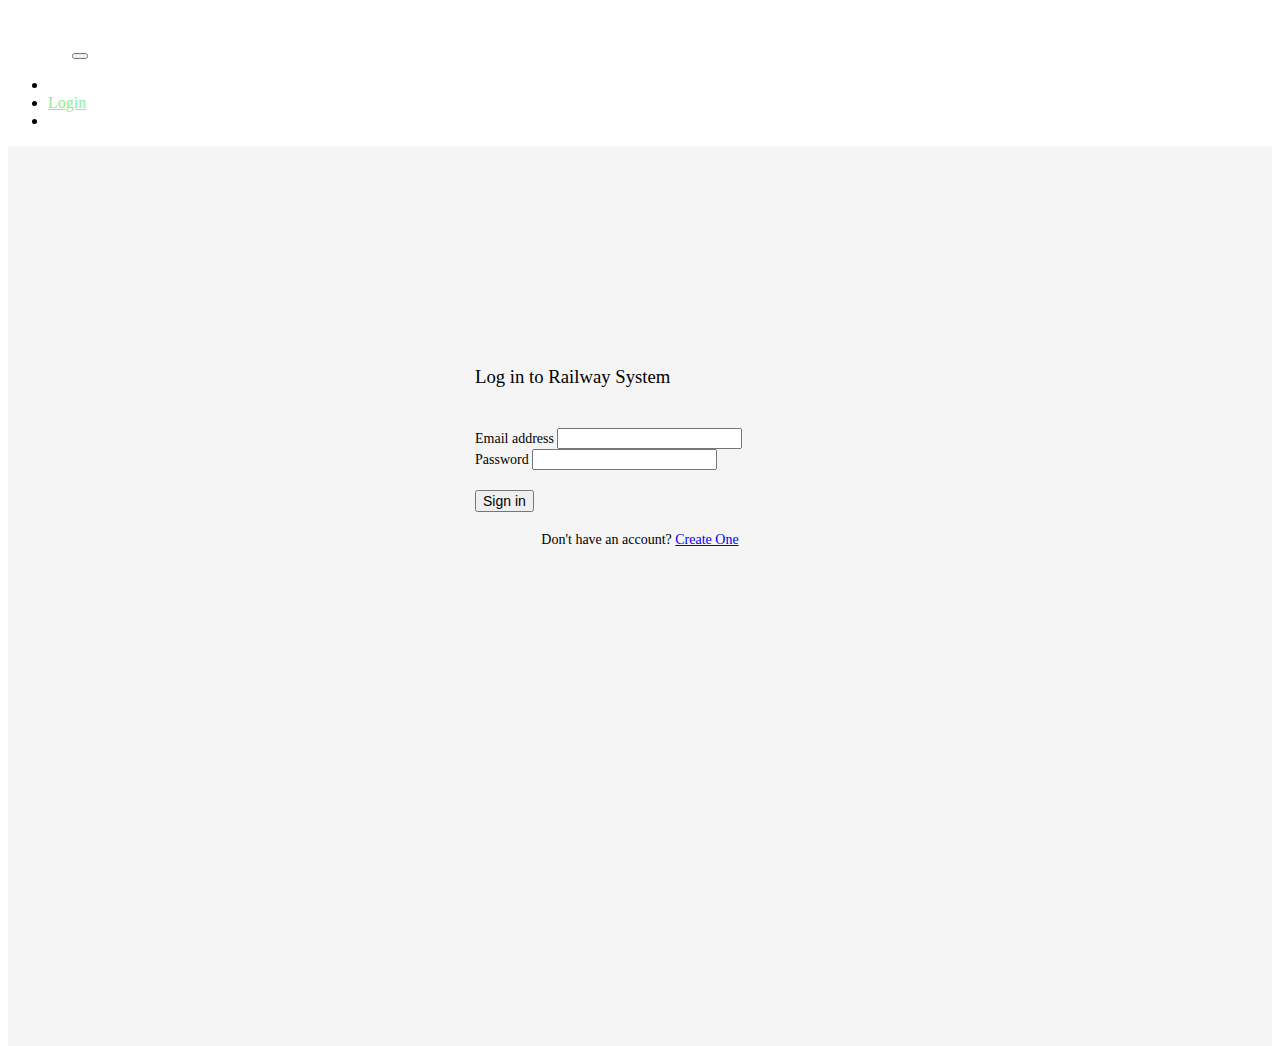
<file: login.html>
<!DOCTYPE html>
<html lang="en">

<head>
  <meta charset="UTF-8">
  <meta http-equiv="X-UA-Compatible" content="IE=edge">
  <meta name="viewport" content="width=device-width, initial-scale=1.0">
  <link href="https://cdn.jsdelivr.net/npm/bootstrap@5.2.0/dist/css/bootstrap.min.css" rel="stylesheet"
    integrity="sha384-gH2yIJqKdNHPEq0n4Mqa/HGKIhSkIHeL5AyhkYV8i59U5AR6csBvApHHNl/vI1Bx" crossorigin="anonymous">
  <link rel="stylesheet" href="./style.css">
  <link rel="stylesheet" href="./login.css">
  <title>Railway System</title>
</head>

<body>
  <!-- Navbar  -->

  <nav class="navbar navbar-expand-lg bg-success shadow ">
    <div class="container ">
      <a class="navbar-brand " href="#">
        <img src="./images/logo.png" alt="RailwayLogo" width="60">
      </a>
      <button class="navbar-toggler" type="button" data-bs-toggle="collapse" data-bs-target="#navbarSupportedContent"
        aria-controls="navbarSupportedContent" aria-expanded="false" aria-label="Toggle navigation">
        <span class="navbar-toggler-icon"></span>
      </button>
      <div class="collapse navbar-collapse" id="navbarSupportedContent">
        <ul class="navbar-nav me-auto mb-2 mb-lg-0">
          <li class="nav-item">
            <a class="nav-link " aria-current="page" href="./index.html">Home</a>
          </li>

          <li class="nav-item">
            <a class="nav-link active" href="./login.html">Login</a>
          </li>
          <li class="nav-item ">
            <a class="nav-link" href="./signup.html">Registration</a>
          </li>
        </ul>
      </div>
    </div>
  </nav>


  <!-- ------------------------ -->



  <!-- Form  -->
  <div class="global-container">
    <div class="card login-form">
      <div class="card-body d-flex flex-column justify-content-center">
        <h3 class="card-title text-center">Log in to Railway System</h3>
        <div class="card-text">

          <form method="POST" action="./login.php">

            <div class="form-group">
              <label for="emailLogin">Email address</label>
              <input type="email" class="form-control form-control-sm" name="emailLogin" id="emailLogin"
                aria-describedby="emailHelp" required>
            </div>
            <div class="form-group mt-3">
              <label for="passLogin">Password</label>
              <input type="password" class="form-control form-control-sm" name="passLogin" id="passLogin" required>
            </div>
            <button type="submit" class="btn btn-primary btn-block">Sign in</button>

            <div class="sign-up">
              Don't have an account? <a href="./signup.html">Create One</a>
            </div>
          </form>
        </div>
      </div>
    </div>
  </div>

  <!-- ------------------------------- -->




  <script src="https://cdn.jsdelivr.net/npm/bootstrap@5.2.0/dist/js/bootstrap.bundle.min.js"
    integrity="sha384-A3rJD856KowSb7dwlZdYEkO39Gagi7vIsF0jrRAoQmDKKtQBHUuLZ9AsSv4jD4Xa"
    crossorigin="anonymous"></script>
</body>

</html>
</file>
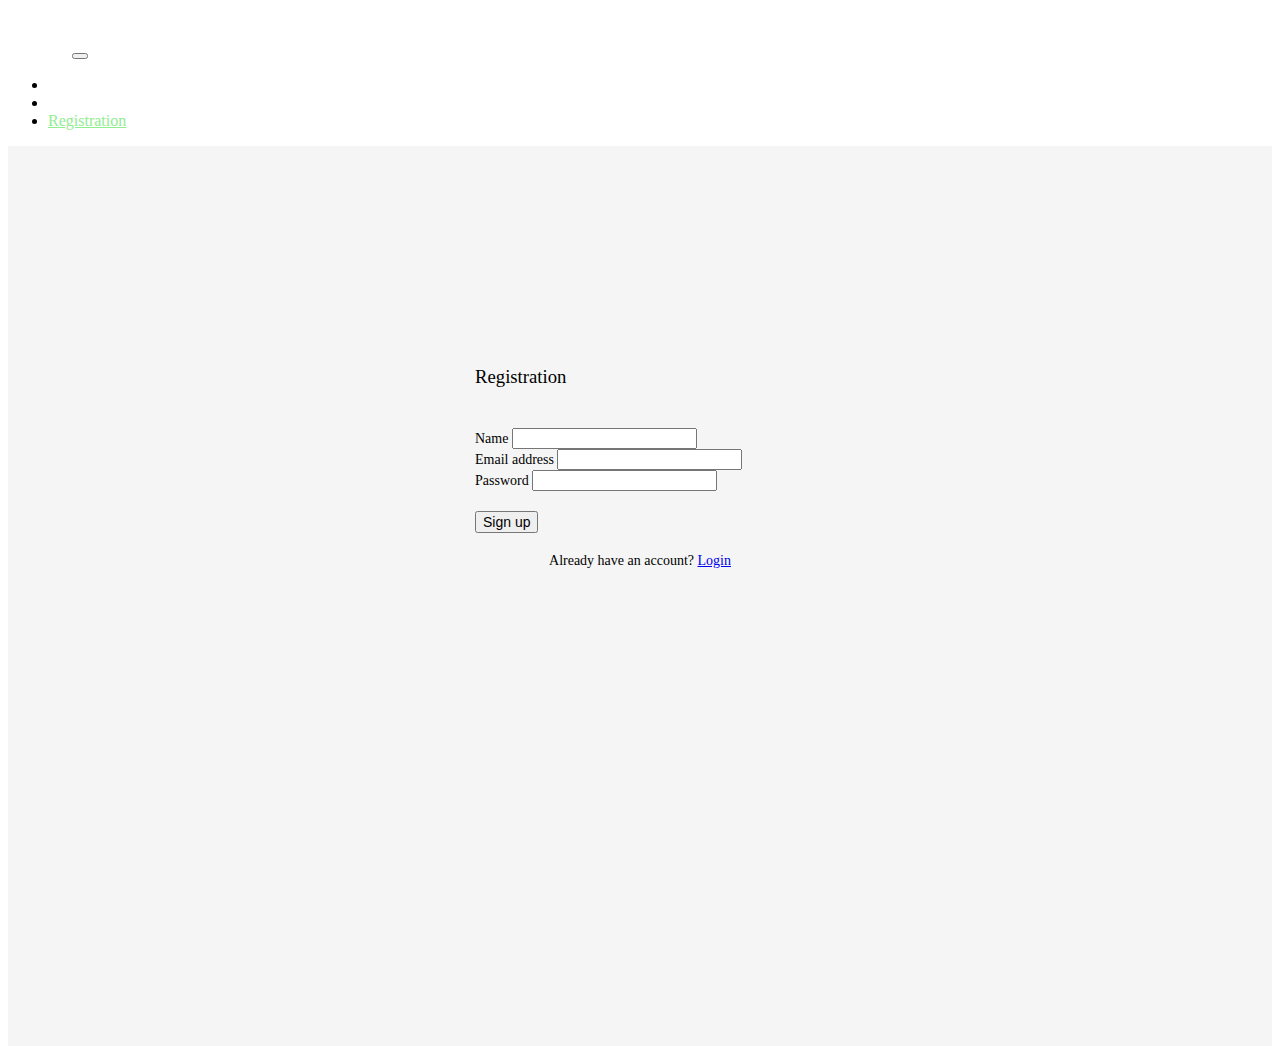
<file: signup.html>
<!DOCTYPE html>
<html lang="en">

<head>
  <meta charset="UTF-8">
  <meta http-equiv="X-UA-Compatible" content="IE=edge">
  <meta name="viewport" content="width=device-width, initial-scale=1.0">
  <link href="https://cdn.jsdelivr.net/npm/bootstrap@5.2.0/dist/css/bootstrap.min.css" rel="stylesheet"
    integrity="sha384-gH2yIJqKdNHPEq0n4Mqa/HGKIhSkIHeL5AyhkYV8i59U5AR6csBvApHHNl/vI1Bx" crossorigin="anonymous">
  <link rel="stylesheet" href="./style.css">
  <link rel="stylesheet" href="./login.css">
  <title>Railway System</title>
</head>

<body>
  <!-- Navbar  -->

  <nav class="navbar navbar-expand-lg bg-success shadow ">
    <div class="container ">
      <a class="navbar-brand " href="#">
        <img src="./images/logo.png" alt="RailwayLogo" width="60">
      </a>
      <button class="navbar-toggler" type="button" data-bs-toggle="collapse" data-bs-target="#navbarSupportedContent"
        aria-controls="navbarSupportedContent" aria-expanded="false" aria-label="Toggle navigation">
        <span class="navbar-toggler-icon"></span>
      </button>
      <div class="collapse navbar-collapse" id="navbarSupportedContent">
        <ul class="navbar-nav me-auto mb-2 mb-lg-0">
          <li class="nav-item">
            <a class="nav-link " aria-current="page" href="./index.html">Home</a>
          </li>

          <li class="nav-item">
            <a class="nav-link" href="./login.html">Login</a>
          </li>
          <li class="nav-item ">
            <a class="nav-link active" href="./signup.html">Registration</a>
          </li>
        </ul>
      </div>
    </div>
  </nav>


  <!-- ------------------------ -->



  <!-- Form  -->
  <div class="global-container">
    <div class="card login-form">
      <div class="card-body d-flex flex-column justify-content-center">
        <h3 class="card-title text-center">Registration</h3>
        <div class="card-text">

          <form method="POST" action="./signup.php" onsubmit="return validation()">

            <div class="form-group">
              <label for="name">Name</label>
              <input type="text" class="form-control form-control-sm" name="signupName" id="name"
                aria-describedby="name">
            </div>
            <div class="form-group mt-3">
              <label for="email">Email address</label>
              <input type="email" class="form-control form-control-sm" name="signupEmail" id="email"
                aria-describedby="emailHelp">
            </div>
            <div class="form-group mt-3">
              <label for="pass">Password</label>
              <input type="password" class="form-control form-control-sm" name="signupPassword" id="pass">
            </div>
            <button type="submit" class="btn btn-primary btn-block">Sign up</button>

            <div class="sign-up">
              Already have an account? <a href="./login.html">Login</a>
            </div>
          </form>
        </div>
      </div>
    </div>
  </div>

  <!-- ------------------------------- -->

































  <script>  
    function validation()  
    {  
        var name=document.getElementById('name').value;  
        var email =document.getElementById('email').value;  
        var pass =document.getElementById('pass').value;  

        if(name.length=="" && email.length=="" && pass.length=="") {  
            alert("Name, Email and Password fields are empty");  
            return false;  
        }  
        else  
        {  


            if(name.length=="") {  
                alert("Name is empty");  
                return false;  
            }   
            if(email.length=="") {  
                alert("Email is empty");  
                return false;  
            }   
            if (pass.length=="") {  
            alert("Password field is empty");  
            return false;  
            }  
        }                             
    }  
</script>  




  <script src="https://cdn.jsdelivr.net/npm/bootstrap@5.2.0/dist/js/bootstrap.bundle.min.js"
    integrity="sha384-A3rJD856KowSb7dwlZdYEkO39Gagi7vIsF0jrRAoQmDKKtQBHUuLZ9AsSv4jD4Xa"
    crossorigin="anonymous"></script>
</body>

</html>
</file>
<file: style.css>
.navbar .container a{
    color: white    ;
}

.navbar .container a.active{
    color: lightgreen ;
}



/* text and button styles  */

main{
    width: 100%;
    /* height: 87vh; */
    display: flex;
    justify-content: center;
    align-items: center;
    text-align: center;
    color: white;
    text-shadow: 1px 1px 5px black;
}




section h3{
    font-size: 1.2rem;
    letter-spacing: 2px;
    padding: 1rem 3px 5px 3px;

    
}

section h1{
    font-size: 2rem;
    letter-spacing: 2px;
    padding: 5px 3px 1px 3px;
    
}

section p{
    font-size: 1rem;
    
    padding: 2px 2px 12px 2px;
}



.change_content::after{
    content: "";
    animation: changetext 20s infinite linear;
    color: #00b894;
    text-transform: uppercase;
    
}

@keyframes changetext {
    0%{content: "Karachi";}
    20%{content: "Lahore";}
    40%{content: "Islamabad";}
    60%{content: "Quetta";}
    80%{content: "Peshawar";}
    100%{content: "Gilgit";}
    
}

section button {
    border-radius: 8px;
    font-size: 16px;
    padding: 8px 16px;
    margin-right: 10px;
    border-style: none;
    box-shadow: 1px 1px 3px black;

}



section .learnBtn{
    background-color: #fff;
    color: #000;
    transition: all 0.2s ease;
}


section .learnBtn:hover{

    background-color: #00b894;
    color: #fff;



}

section .signupBtn{
    background-color: #00b894;
    color: #fff;
    transition: all 0.2s ease;

}

section .signupBtn:hover{
    background-color: #fff;
    color: #000;


}

.carousel-images{
    filter: brightness(50%);
}
</file>
<file: login.css>
html,body { 
	height: 100%; 
}

.global-container{
	height:100%;
	display: flex;
	align-items: center;
	justify-content: center;
	background-color: #f5f5f5;
}

.card-body{
    height: 30rem;
}

form{
	padding-top: 10px;
	font-size: 14px;
	margin-top: 30px;
}

.card-title{ font-weight:300; }

.btn{
	font-size: 14px;
	margin-top:20px;
}


.login-form{ 
	width:330px;
	margin:20px;
}

.sign-up{
	text-align:center;
	padding:20px 0 0;
}

.alert{
	margin-bottom:-30px;
	font-size: 13px;
	margin-top:20px;
}
</file>
